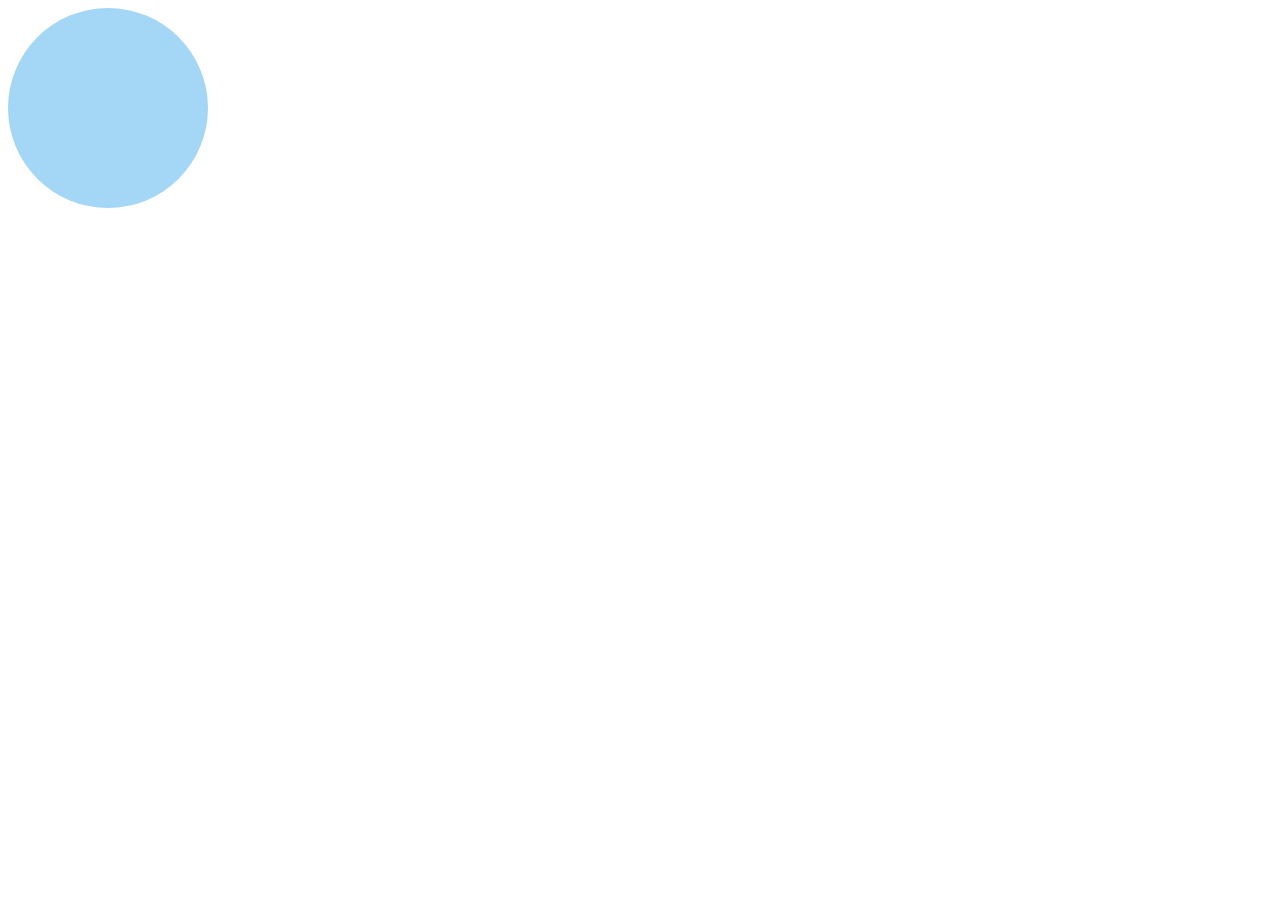
<file: 123.html>
<!DOCTYPE html>
<html lang="en">
<head>
    <meta charset="UTF-8">
    <title>Title</title>
    <style >
        .box {
            width: 200px;
            height: 200px;
            border-radius: 50%;
            background-color: #a4d6f5;
            animation: demo 2s;
            animation-iteration-count: infinite;
            position: relative;

        }

        @keyframes demo {
            0% {
                background-color: rgba(164, 214, 245, 0.78)
            }
            50% {
                background-color: #9dec69;
                left: 100px
            }
            100% {
                background-color: #f3cd21
            }


        }
    </style>

</head>
<body>
<div class="box"></div>
</body>
</html>
</file>
